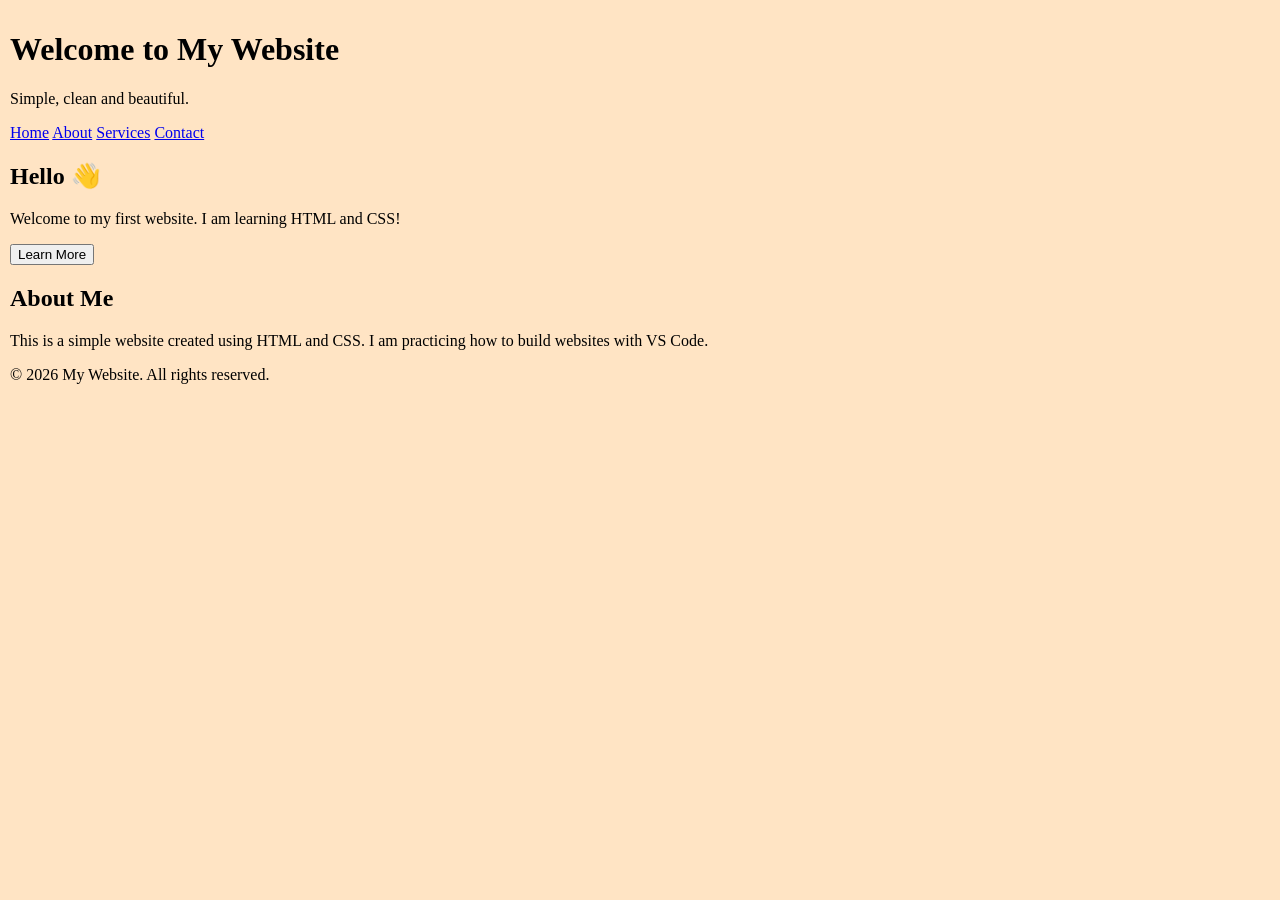
<file: index.html>
<!DOCTYPE html>
<html lang="en">
<head>
    <meta charset="UTF-8">
    <meta name="viewport" content="width=device-width, initial-scale=1.0">
    <title>My Website</title>
    <link rel="stylesheet" href="style.css">
</head>

<body>

    <header>
        <h1>Welcome to My Website</h1>
        <p>Simple, clean and beautiful.</p>
    </header>

    <nav>
        <a href="#">Home</a>
        <a href="#">About</a>
        <a href="#">Services</a>
        <a href="#">Contact</a>
    </nav>

    <main>
        <section class="hero">
            <h2>Hello 👋</h2>
            <p>
                Welcome to my first website. 
                I am learning HTML and CSS!
            </p>
            <button>Learn More</button>
        </section>

        <section class="about">
            <h2>About Me</h2>
            <p>
                This is a simple website created using HTML and CSS.
                I am practicing how to build websites with VS Code.
            </p>
        </section>
    </main>

    <footer>
        <p>&copy; 2026 My Website. All rights reserved.</p>
    </footer>

</body>
</html>
</file>
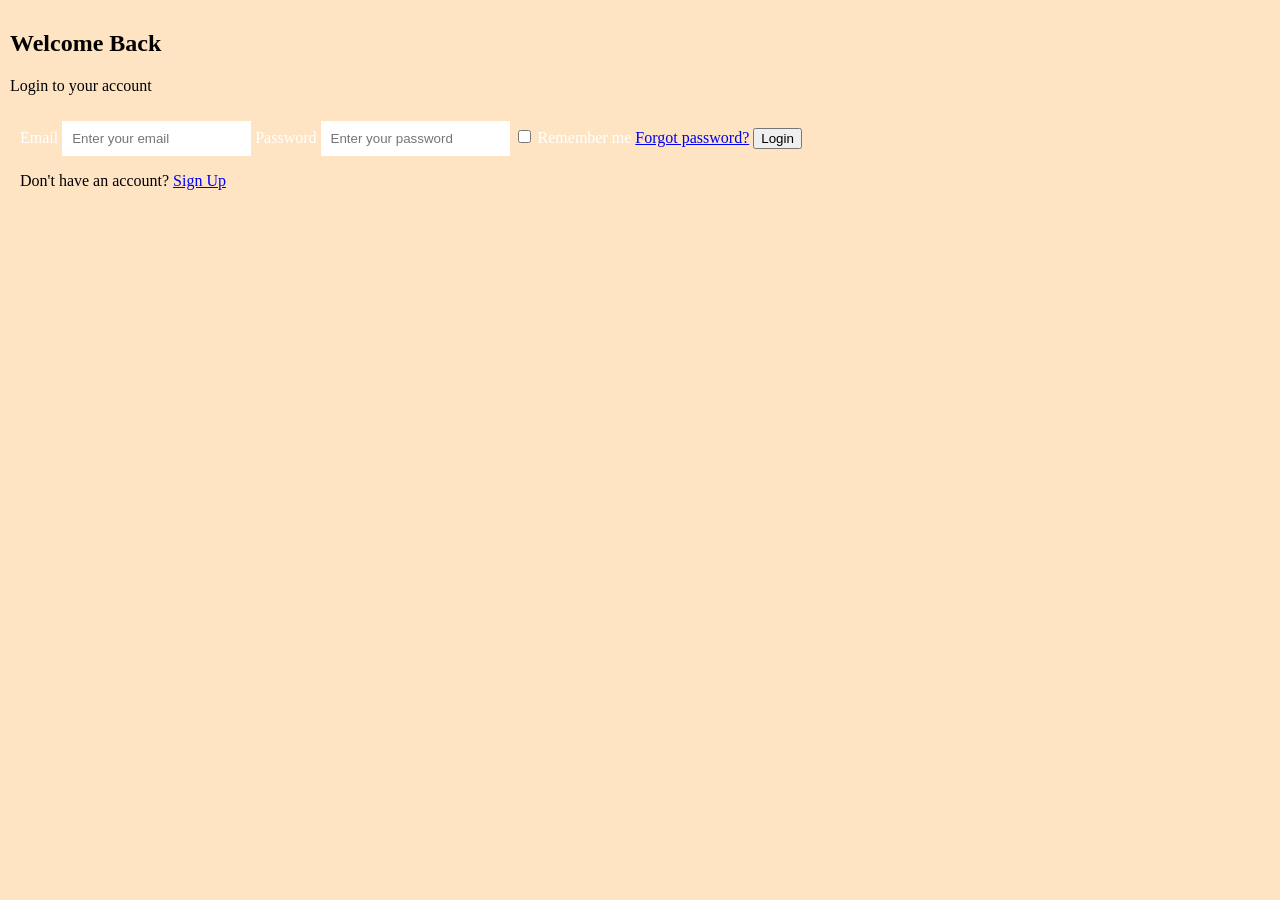
<file: login.html>
<!DOCTYPE html>

<html lang="en">
<head>
    <meta charset="UTF-8">
    <meta name="viewport" content="width=device-width, initial-scale=1.0">
    <title>Login & Sign Up</title>
    <link rel="stylesheet" href="style.css">
</head>

<body>

    <!-- Login Form -->
    
        <h2>Welcome Back</h2>
        <p>Login to your account</p>

        <form>
            <label>Email</label>
            <input type="email" placeholder="Enter your email" required>

            <label>Password</label>
            <input type="password" placeholder="Enter your password" required>

            
                <label>
                    <input type="checkbox">
                    Remember me
                </label>

                <a href="#">Forgot password?</a>
            

            <button type="submit">Login</button>

            <p class="switch">
                Don't have an account?
                <a href="#signup">Sign Up</a>
            </p>
        </form>

    <!-- Sign Up Form 
        <h2>Create Account</h2>
        <p>Sign up to get started</p>

        <form>
            <label>Full Name</label>
            <input type="text" placeholder="Enter your name" required>

            <label>Email</label>
            <input type="email" placeholder="Enter your email" required>

            <label>Password</label>
            <input type="password" placeholder="Create a password" required>

            <label>Confirm Password</label>
            <input type="password" placeholder="Confirm your password" required>

            <button type="submit">Sign Up</button>

            <p class="switch">
                Already have an account?
                <a href="#">Login</a>
            </p>
        </form>

</body>
</html>
</file>
<file: style.css>
body{border: 10px;
margin: auto;
padding: 10px;
background-color: bisque;}
form{background:fixed;
padding: 10px;
margin: auto;
border: 5px;}
input{border:10px;
padding: 10px;}
label{color: white;}
</file>
